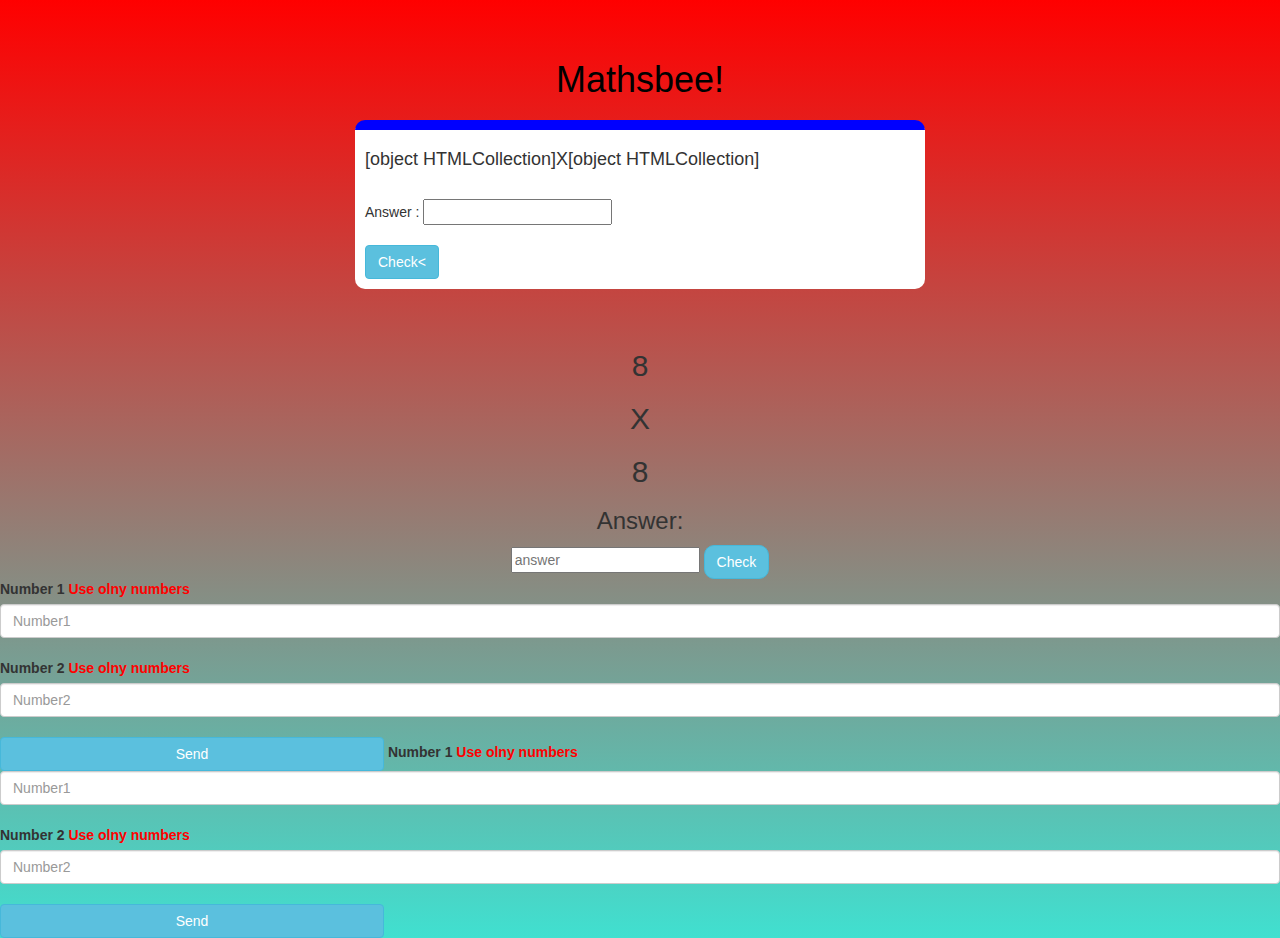
<file: game_page.html>
<!DOCTYPE html>
<html>
<head>
	<title>Mathsbee!</title>

<meta name="viewport" content="width=device-width, initial-scale=1">
<link rel="stylesheet" href="https://maxcdn.bootstrapcdn.com/bootstrap/3.4.0/css/bootstrap.min.css">
<script src="https://ajax.googleapis.com/ajax/libs/jquery/3.4.1/jquery.min.js"></script>
<script src="https://maxcdn.bootstrapcdn.com/bootstrap/3.4.0/js/bootstrap.min.js"></script>

<link rel="stylesheet" type="text/css" href="game.css">
<script src="main.js"></script>
</head>
<body>
    <h4 id="player1_name"></h4> <span id="player1_score"></span>
    <br>
    <h4 id="player2_name"></h4> <span id="player2_score"></span>
    <div class="container">
        <center>
            <h1 style="color: black;">Mathsbee!</h2>
    <h3 id="player_question"></h3>
    <h3 id="player_answer"></h3>
    <div id="output" class="col-lg-6"></div>
            <br>
            <br>
            <span id="question numbers"><h2 id="number_1">8</h2><h2>X</h2><h2 id="number_2">8</h2></span>
            <span><h3>Answer:</h3><input id="answer" placeholder="answer"></span>
            <button class="btn btn-info" style="border-radius: 10px;">Check</button>
    
        </div> 
        <label>Number 1 <b style="color: red">Use olny numbers</b></label>
        <input type="text" id="number1" class="form-control" placeholder="Number1">
                <br>
                <label>Number 2 <b style="color: red">Use olny numbers</b></label>
                <input type="text" id="number2" class="form-control" placeholder="Number2">
                <br>
        <button onclick="send();" class="btn btn-info" style="width:30%; ">Send</button>
        </center>
   
    <label>Number 1 <b style="color: red">Use olny numbers</b></label>
    <input type="text" id="number1" class="form-control" placeholder="Number1">
            <br>
            <label>Number 2 <b style="color: red">Use olny numbers</b></label>
            <input type="text" id="number2" class="form-control" placeholder="Number2">
            <br>
    <button onclick="send();" class="btn btn-info" style="width:30%; ">Send</button>
    <script src="main.js"></script>
    </body>
    </html>
</file>
<file: game.css>
body {
    background:linear-gradient( red 0%,turquoise 100%);
}

#output{
background:white;
border-radius:10px;
border-top:10px solid blue;
padding:10px;
float:none;
text-align:justify;
}
</file>
